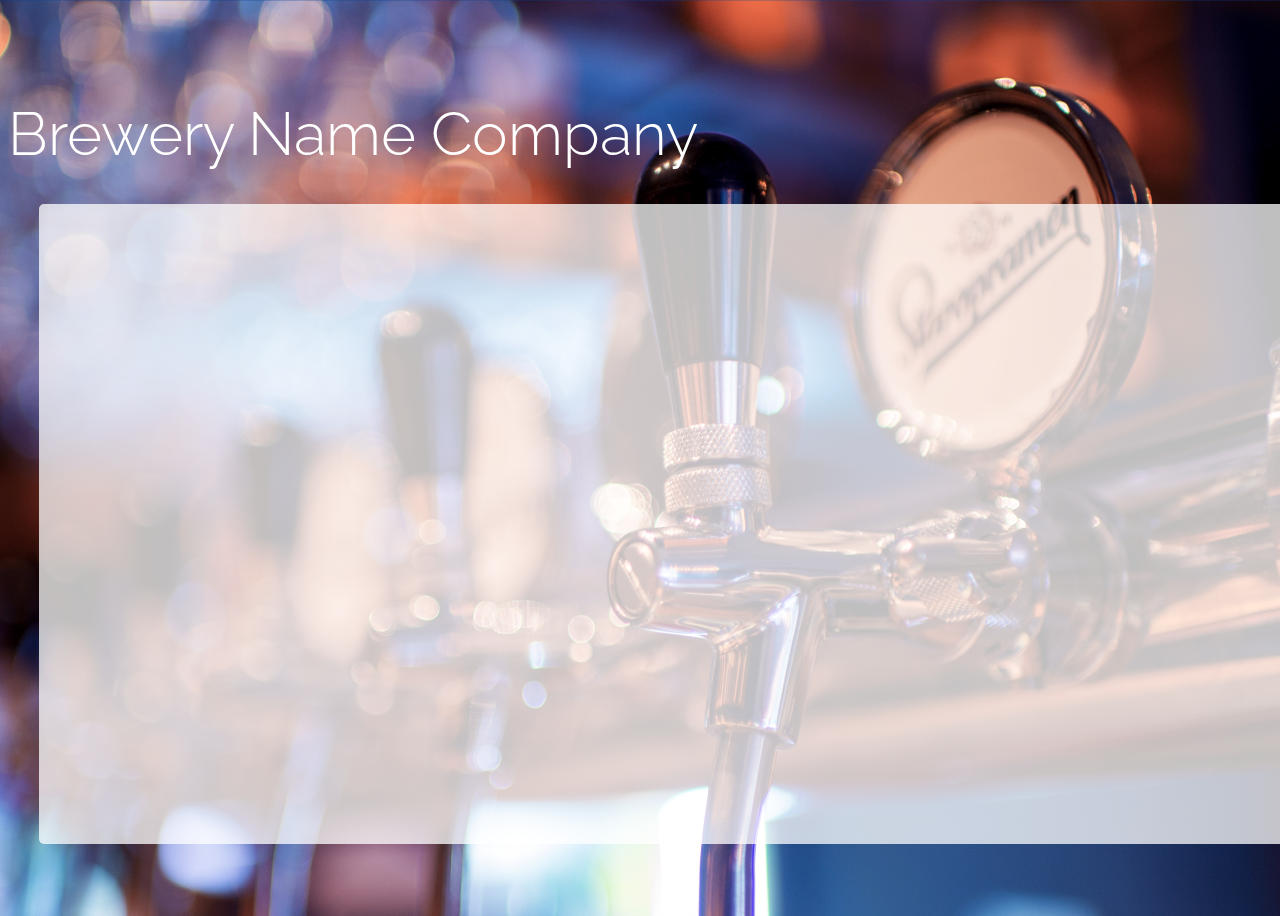
<file: brewery.html>
<!DOCTYPE html>
<html>
    <head>
        <meta charset="utf-8">
        <meta http-equiv="X-UA-Compatible" content="IE=edge">
        <title>About Brewery: Brewery Finder</title>
        <meta name="description" content="">
        <meta name="viewport" content="width=device-width, initial-scale=1">
        <link href="https://cdn.jsdelivr.net/npm/bootstrap@5.3.0-alpha3/dist/css/bootstrap.min.css" rel="stylesheet" integrity="sha384-KK94CHFLLe+nY2dmCWGMq91rCGa5gtU4mk92HdvYe+M/SXH301p5ILy+dN9+nJOZ" crossorigin="anonymous">
        <link href="https://fonts.googleapis.com/css2?family=Open+Sans&family=Raleway:wght@200;300;400&display=swap" rel="stylesheet">
        <link rel="stylesheet" href="./assets/css/style.css">
    </head>
    <body>
      <!-- navbar (bootstrap) -->
      <nav class="navbar sticky-top">
        <div class="container-fluid">
          <a class="navbar-brand">Brewery Finder</a>
          <form class="d-flex" role="search">
            <button class="back-btn btn" type="button">Back to Search Results</button>
          </form>
        </div>
      </nav>
      <!-- background photo -->
      <img class="background-image" src="./assets/Photos/background-WEB.png" alt="">
      <!-- brewery info -->
      <div id="brewery-container" class="brewery-container">
        <div id="brewery-name-container" class="text-center brewery-name-container">
          <h1 id="brewery-name" class="text-center brewery-name">Brewery Name Company</h1>
          <img class="brewery-size-icon hide" id="brewpub-icon" src="./assets/Photos/Brewpub-Icon.png" alt=""/>
          <img class="brewery-size-icon hide" id="contract-icon" src="./assets/Photos/Contract-Icon.png" alt=""/>
          <img class="brewery-size-icon hide" id="large-icon" src="./assets/Photos/Large-Icon.png" alt=""/>
          <img class="brewery-size-icon hide" id="microwbrew-icon" src="./assets/Photos/Microbrew-Icon.png" alt=""/>
          <img class="brewery-size-icon hide" id="planning-icon" src="./assets/Photos/Planning-Icon.png" alt=""/>
          <img class="brewery-size-icon hide" id="proprietor-icon" src="./assets/Photos/Proprietor-Icon.png" alt=""/>
          <img class="brewery-size-icon hide" id="regional-icon" src="./assets/Photos/regional-Icon.png" alt=""/>
        </div>
        <div id="website-preview" class="website-preview"></div> <!-- Added div for website preview -->
        <!-- <button id="about-directions-btn" class="btn about-direction-btn" type="get-directions">Get Directions</button>  -->
      </div>

      <script src="https://code.jquery.com/jquery-3.5.1.slim.min.js"></script>
      <script src="https://cdn.jsdelivr.net/npm/@popperjs/core@2.5.4/dist/umd/popper.min.js"></script>
      <script src="https://stackpath.bootstrapcdn.com/bootstrap/4.5.2/js/bootstrap.min.js"></script>
      <script src="https://api.tomtom.com/maps-sdk-for-web/cdn/6.x/6.14.0/maps/maps-web.min.js"></script>
      <script src="./assets/js/brewery.js" async defer></script>
    </body>
</html>
</file>
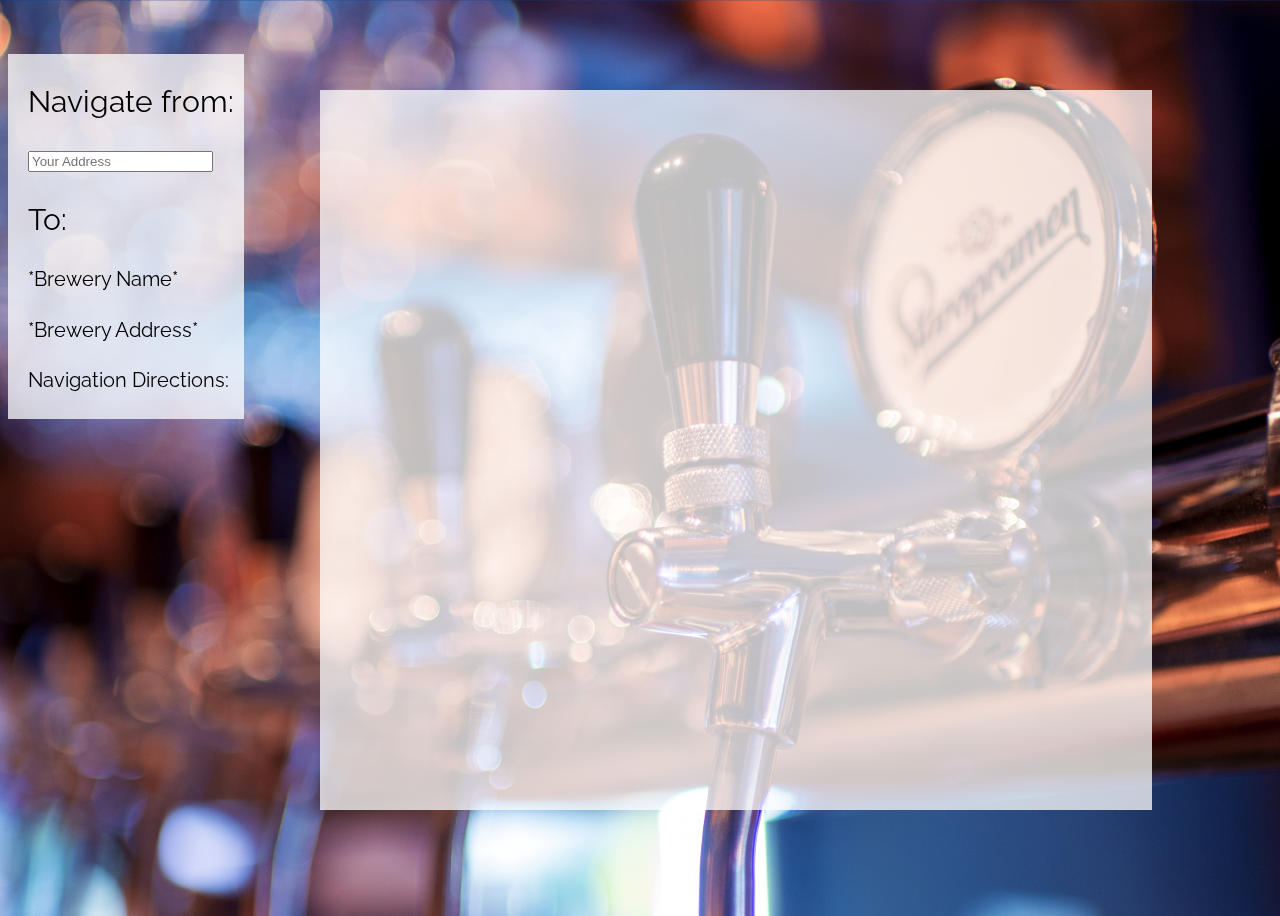
<file: directions.html>
<!DOCTYPE html>
<html>
    <head>
        <meta charset="utf-8">
        <meta http-equiv="X-UA-Compatible" content="IE=edge">
        <title>Get Directions: Brewery Finder</title>
        <link href="https://cdn.jsdelivr.net/npm/bootstrap@5.3.0-alpha3/dist/css/bootstrap.min.css" rel="stylesheet" integrity="sha384-KK94CHFLLe+nY2dmCWGMq91rCGa5gtU4mk92HdvYe+M/SXH301p5ILy+dN9+nJOZ" crossorigin="anonymous">
        <meta name="description" content="">
        <meta name="viewport" content="width=device-width, initial-scale=1">
        <link href="https://fonts.googleapis.com/css2?family=Open+Sans&family=Raleway:wght@200;300;400&display=swap" rel="stylesheet">
        <link rel="stylesheet" type="text/css" href="https://api.tomtom.com/maps-sdk-for-web/cdn/6.x/6.18.0/maps/maps.css"/>
        <!-- <link rel="stylesheet" href="./assets/css/directions.css"> -->

        <link rel="stylesheet" href="./assets/css/style.css"> 
    </head>
    <body>
        <!-- navbar (bootstrap) -->
      <nav class="navbar sticky-top">
        <div class="container-fluid">
          <a class="navbar-brand">Brewery Finder</a>
          <form class="d-flex" role="search">
            <button class="back-btn btn" type="button">Back to Search Results</button>
          </form>
        </div>
      </nav>
        <!-- background photo -->
        <img class="background-image" src="./assets/Photos/background-WEB.png" alt="">
        <!-- user address input, brewery address, and directions -->
        <div id="map-container" class="row">
        <div id="sidebar" class="col-12 col-md-4 col-lg-3 py-3">
            <div class="my-3">
                <h3>Navigate from: </h3>
                <input type="textarea" id="userlocation" placeholder="Your Address" aria-label="address input">
            </div>
            <div class="my-3">
                <h3>To:</h3>
                <h4 id="breweryname">*Brewery Name*</h4>
                <h4 id="breweryaddress">*Brewery Address*</h4>
            </div>
            <div id="directionssection" class="my-4">
                <h4>Navigation Directions: </h4>
                <div id="directionslist"></div>
            </div>
        </div>
        <!-- map -->
        <div class="col-12 col-md-8 col-lg-9">
            <div id="map"></div>
        </div>
        </div>

        <script src="https://code.jquery.com/jquery-3.5.1.slim.min.js"></script>
        <script src="https://cdn.jsdelivr.net/npm/@popperjs/core@2.5.4/dist/umd/popper.min.js"></script>
        <script src="https://stackpath.bootstrapcdn.com/bootstrap/4.5.2/js/bootstrap.min.js"></script>
        <script src="https://cdn.jsdelivr.net/npm/bootstrap@5.3.0-alpha3/dist/js/bootstrap.bundle.min.js" integrity="sha384-ENjdO4Dr2bkBIFxQpeoTz1HIcje39Wm4jDKdf19U8gI4ddQ3GYNS7NTKfAdVQSZe" crossorigin="anonymous"></script>
        <script src="https://api.tomtom.com/maps-sdk-for-web/cdn/6.x/6.18.0/maps/maps-web.min.js"></script>
        <script src="./assets/js/directions.js"></script>
    </body>
</html>
</file>
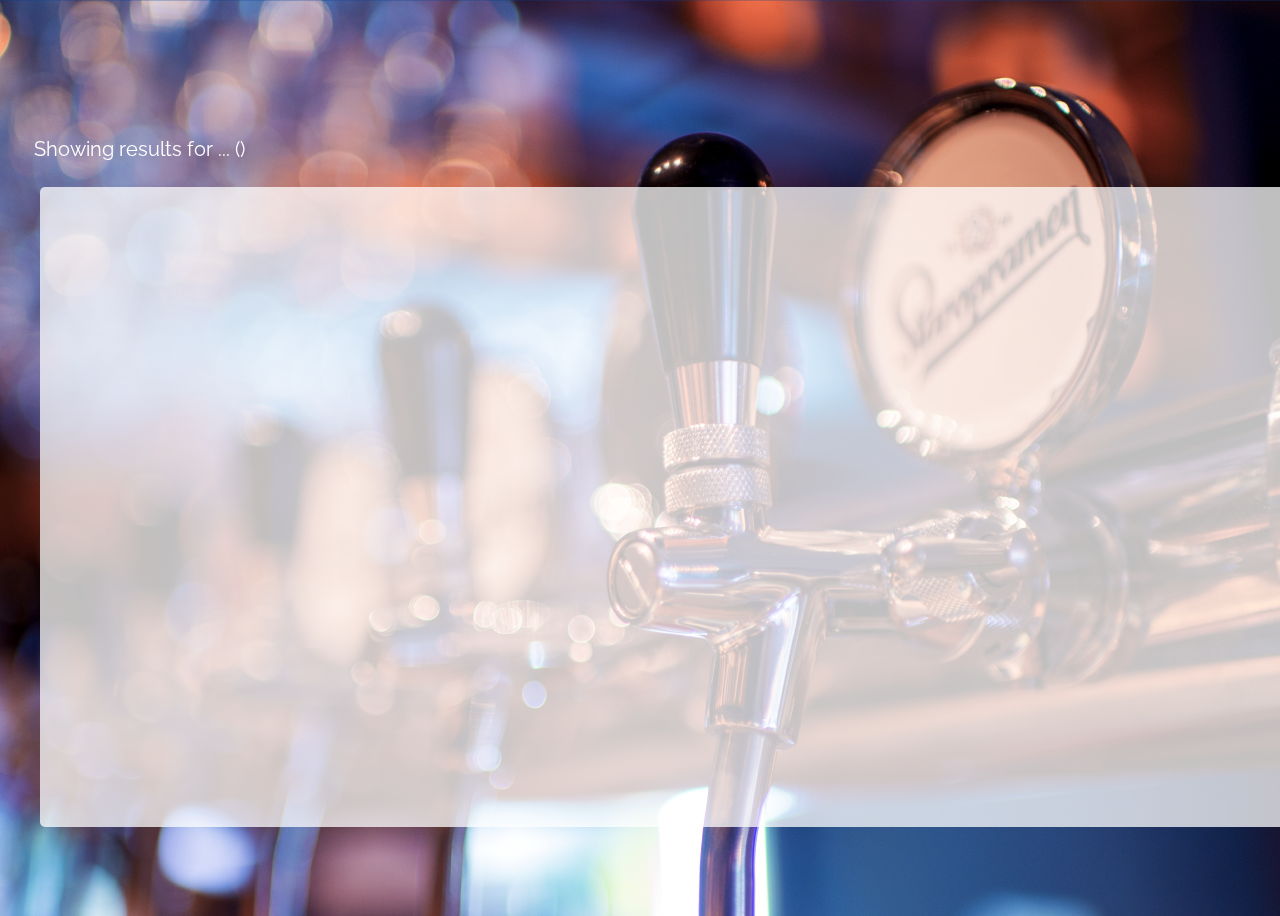
<file: searchresult.html>
<!DOCTYPE html>
<html>
  <head>
    <meta charset="utf-8">
    <meta http-equiv="X-UA-Compatible" content="IE=edge">
    <title>Search Results: Brewery Finder</title>
    <link href="https://cdn.jsdelivr.net/npm/bootstrap@5.3.0-alpha3/dist/css/bootstrap.min.css" rel="stylesheet" integrity="sha384-KK94CHFLLe+nY2dmCWGMq91rCGa5gtU4mk92HdvYe+M/SXH301p5ILy+dN9+nJOZ" crossorigin="anonymous">
    <meta name="description" content="">
    <meta name="viewport" content="width=device-width, initial-scale=1">
    <link href="https://fonts.googleapis.com/css2?family=Open+Sans&family=Raleway:wght@200;300;400&display=swap" rel="stylesheet">
    <link rel="stylesheet" href="./assets/css/style.css">
  </head>
  <body>

    <!-- navbar (bootstrap) -->
    <nav class="navbar sticky-top">
      <div class="container-fluid">
        <a class="navbar-brand">Brewery Finder</a>
        <form class="d-flex" role="search">
          <span class="input-group-text">Search another area</span>
          <div class="dropdown">
            <input class="form-control dropdown-toggle" type="search" placeholder="Postal Code, City" aria-label="Postal Code, City" data-bs-toggle="dropdown">
            <ul class="dropdown-menu dropdown-menu-end" id="savedLocations"></ul>
          </div>
          <button class="btn search-btn nav-search-btn" type="submit">Search</button>
        </form>
      </div>
    </nav>
    <!-- background photo -->
    <img class="background-image" src="./assets/Photos/background-WEB.png" alt="">
    <!-- showing results for ... -->
    <h4 class="showing-results-text">Showing results for <span id="searchedArea">...</span> (<span id="searchResultsCount"></span>)</h4>
    <!-- search result container -->
    <div class="row search-results-container" id="searchResults"> 
    </div>


    <!-- Include Bootstrap JS (jQuery and Popper.js are required dependencies) -->
    <script src="https://code.jquery.com/jquery-3.5.1.slim.min.js"></script>
    <script src="https://cdn.jsdelivr.net/npm/@popperjs/core@2.5.4/dist/umd/popper.min.js"></script>
    <script src="https://stackpath.bootstrapcdn.com/bootstrap/4.5.2/js/bootstrap.min.js"></script>
    <script src="./assets/js/searchresult.js" async defer></script>
  </body>
</html>
</file>
<file: assets/css/style.css>
:root {
    /*colors*/
    --background-color: rgb(5, 64, 150);
    --background-color-light: rgb(255, 255, 255);
    --background-color-light-transparent: rgba(255, 255, 255, .75);

    --text-color-dark: rgb(35, 25, 23);
    --text-color-light: rgb(255, 255, 255);

    --gold-gradient: radial-gradient(rgb(232, 216, 163), rgb(225, 196, 83));
    --gradient-hover: radial-gradient(rgb(181, 116, 0), rgb(151, 65, 0));
}

::selection {
    color: var(--text-color-light);
    background: var(--background-color);
  }

body {
    background-color: var(--background-color);
    font-family: 'Open Sans', sans-serif;
    height: 100vh;
    width: 100vw;
    overflow: auto;
}

h1, h2, h3, h4, h5 {
    font-family: 'Raleway', sans-serif;
}

h1 {
    font-size: 60px;
    font-weight: 300;
}

h2 {
    font-size: 45px;
    font-weight: 300;
}

h3 {
    font-size: 30px;
    font-weight: 400;
}

h4 {
    font-size: 20px;
    font-weight: 400;
}

.navbar {
    background-color: var(--background-color-light);
    color: var(--text-color-dark);
}

.navbar-brand {
    cursor: pointer;
}

.btn {
    color: var(--text-color-dark);
    background-image: var(--gold-gradient);
    font-family: 'Open Sans', sans-serif;
    font-weight: 400;
}

.btn:hover {
    color: var(--text-color-light);
    background-image: var(--gradient-hover);
}

.background-image {
    position: fixed;
    right: 0;
    top: 0;
    min-width: 100%;
    min-height:100%;
}

/* css for the index html*/
#main-page-video-web {
    position: fixed;
    right: 0;
    bottom: 0;
    min-width: 100%;
    min-height:100%;
}

.main-container {
    position: fixed;
    top: 5%;
    min-width: 100%;
    color: var(--text-color-dark);
    background-color: var(--background-color-light-transparent);
    border-radius: 5px;
    margin-top: 15%;
    padding: 5%;
}

.search-btn-main {
    width: 20%;
}

.alert {
    margin-top: 2%;
    font-family: 'Open Sans', sans-serif;
    color: var(--text-color-dark);
}

.hide {
    display: none;
}

/* css for the search results html*/
.showing-results-text {
    position: relative;
    color: var(--text-color-light);
    margin-top: 3%;
    margin-left: 2%;
    margin-bottom: 2%;
}

.search-results-container {
    position: relative;
    height: 600px;
    width: 95vw;
    overflow-y: auto;
    max-height: 600px;
    color: var(--text-color-dark);
    width: 95%;
    margin-left: 2.5%;
    margin-right: 2.5%;
    padding: 20px;
    background-color: var(--background-color-light-transparent);
    border-radius: 5px;
}

.search-result {
    position: relative;
    outline: solid 2px var(--text-color-dark);
    border-radius: 5px;
    margin: 5px;
    padding: 10px;
    padding-bottom: 45px;
    background-color: var(--background-color-light-transparent);
}

.direction-btn {
    position: absolute;
    bottom: 5px;
    right: 5px;
}

.about-btn {
    position: absolute;
    bottom: 5px;
    right: 140px;
}

/* css for the brewery about html*/
.brewery-container {
    position:fixed;
}

.brewery-name-container {
    color: var(--text-color-light);
    position: relative;
    top: 5px;
    margin-bottom: 20px;
}

.brewery-size-icon {
    width: 100px;
}

.website-preview {
    position: relative;
    height: 600px;
    width: 95vw;
    margin-left: 2.5%;
    margin-right: 2.5%;
    padding: 20px;
    background-color: var(--background-color-light-transparent);
    border-radius: 5px;
}

.website-iframe {
    width: 100%;
    height: 100%;
    border: none;
}

.about-direction-btn {
    position: relative;
    margin: 20px;
    width: 20%;
    margin-left: 40%;
    margin-right: 40%;
}
  

/* css for the directions html*/
#sidebar {
    position: fixed;
    background-color: var(--background-color-light-transparent);
    padding-left: 20px;
    padding-right: 10px;
}

#directionslist {
    overflow-y: auto;
    max-height: 450px;
}


.direction-icon {
    float: left;
    width: 25%;
}

#map {
    width: 65%;
    height: 80%;
    position: fixed;
    left: 25%;
    top: 10%;
    color: black;
    background-color: var(--background-color-light-transparent);
}

/* media responsive - tablet and smaller computer screens */
@media screen and (max-width: 994px) {
    
    #map {
        left: 34%;
    }
}

/* media responsive - phone */
@media screen and (max-width: 735px) {
    .search-results-container {
        top: 20%;
    }

    .btn {
        font-size: smaller;
    }

    .about-direction-btn {
        width: 50%;
        margin-left: 25%;
        margin-right: 25%;
    }

    #map {
        display: none;
    }
}
</file>
